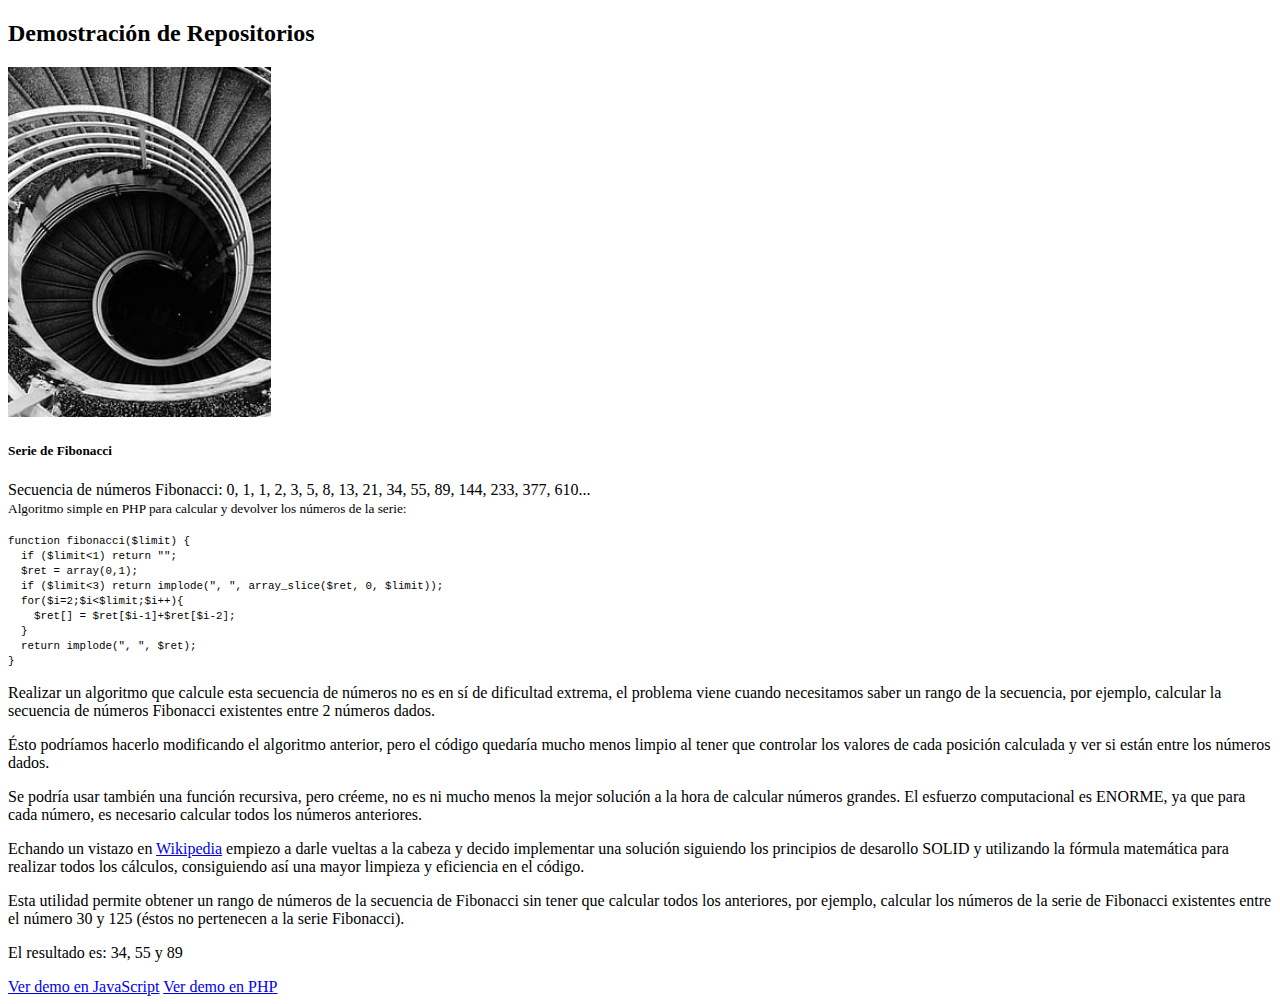
<file: src/index.html>
<!DOCTYPE html>
<html>
	<head>
		<meta charset="utf-8">
    	<meta name="viewport" content="width=device-width, initial-scale=1, shrink-to-fit=no">
		<title>Github Xurdep</title>
		<!-- //@ BootStrap -->
		<link rel="stylesheet" href="https://stackpath.bootstrapcdn.com/bootstrap/4.5.0/css/bootstrap.min.css" integrity="sha384-9aIt2nRpC12Uk9gS9baDl411NQApFmC26EwAOH8WgZl5MYYxFfc+NcPb1dKGj7Sk" crossorigin="anonymous">
	</head>
	<body>

		<div class="container mt-3">
			<h2>Demostración de Repositorios</h2>

			<div class="card mb-3">
				<div class="row no-gutters">
					<div class="col-md-4 bg-dark">
						<img src="images/fibo.jpg" height="350" class="card-img" alt="Serie de Fibonacci" />
					</div>
					<div class="col-md-8">
						<div class="card-body">
							<h5 class="card-title">Serie de Fibonacci</h5>
							<p class="card-text">
								Secuencia de números Fibonacci: 0, 1, 1, 2, 3, 5, 8, 13, 21, 34, 55, 89, 144, 233, 377, 610...
								<br/>
								<small class="text-muted">
									Algoritmo simple en PHP para calcular y devolver los números de la serie:<br/>
<pre>
function fibonacci($limit) {
  if ($limit&lt;1) return "";
  $ret = array(0,1);
  if ($limit&lt;3) return implode(", ", array_slice($ret, 0, $limit));
  for($i=2;$i&lt;$limit;$i++){
    $ret[] = $ret[$i-1]+$ret[$i-2];
  }
  return implode(", ", $ret);
}
</pre>
	
								</small>
							</p>
							<p class="card-text">
								Realizar un algoritmo que calcule esta secuencia de números no es en sí de dificultad extrema, 
								el problema viene cuando necesitamos saber un rango de la secuencia, por ejemplo, calcular la 
								secuencia de números Fibonacci existentes entre 2 números dados. 
							</p>
							<p class="card-text">
								Ésto podríamos hacerlo modificando el algoritmo anterior, pero el código quedaría mucho menos limpio 
								al tener que controlar los valores de cada posición calculada y ver si están entre los números dados.
							</p>

							<p class="card-text">
								Se podría usar también una función recursiva, pero créeme, no es ni mucho menos la mejor solución a la hora de 
								calcular números grandes. El esfuerzo computacional es ENORME, ya que para cada número, 
								es necesario calcular todos los números anteriores.
							</p>

							<p class="card-text">
								Echando un vistazo en <a href="https://es.wikipedia.org/wiki/Sucesi%C3%B3n_de_Fibonacci" target="blank">Wikipedia</a> 
								empiezo a darle vueltas a la cabeza y decido implementar una solución siguiendo los 
								principios de desarollo SOLID y utilizando la fórmula matemática para realizar todos los cálculos, 
								consiguiendo así una mayor limpieza y eficiencia en el código.
							</p>

							<p class="card-text">
								Esta utilidad permite obtener un rango de números de la secuencia de Fibonacci sin 
								tener que calcular todos los anteriores, por ejemplo, calcular los números de la serie de Fibonacci 
								existentes entre el número 30 y 125 (éstos no pertenecen a la serie Fibonacci).
							</p>
							<p class="card-text">
								El resultado es: 34, 55 y 89
							</p>
		
							<a href="https://www.xorware.es/github/fibonacci/javascript/" class="btn btn-primary btn-block">Ver demo en JavaScript</a>
							<a href="https://www.xorware.es/github/fibonacci/php/" class="btn btn-primary btn-block">Ver demo en PHP</a>
						</div>
					</div>
				</div>
			</div>

		</div>

		<!-- //@ BootStrap / JQuery -->		
		<script src="https://code.jquery.com/jquery-3.5.1.slim.min.js" integrity="sha384-DfXdz2htPH0lsSSs5nCTpuj/zy4C+OGpamoFVy38MVBnE+IbbVYUew+OrCXaRkfj" crossorigin="anonymous"></script>
		<script src="https://cdn.jsdelivr.net/npm/popper.js@1.16.0/dist/umd/popper.min.js" integrity="sha384-Q6E9RHvbIyZFJoft+2mJbHaEWldlvI9IOYy5n3zV9zzTtmI3UksdQRVvoxMfooAo" crossorigin="anonymous"></script>
		<script src="https://stackpath.bootstrapcdn.com/bootstrap/4.5.0/js/bootstrap.min.js" integrity="sha384-OgVRvuATP1z7JjHLkuOU7Xw704+h835Lr+6QL9UvYjZE3Ipu6Tp75j7Bh/kR0JKI" crossorigin="anonymous"></script>

		<script type="text/javascript">

			$(document).ready(function() {
				$('.bt-bien').click(()=>{
					alert("...que tiene el burro en la panza!");
				});
			});
			
		</script>
	</body>
</html>
</file>
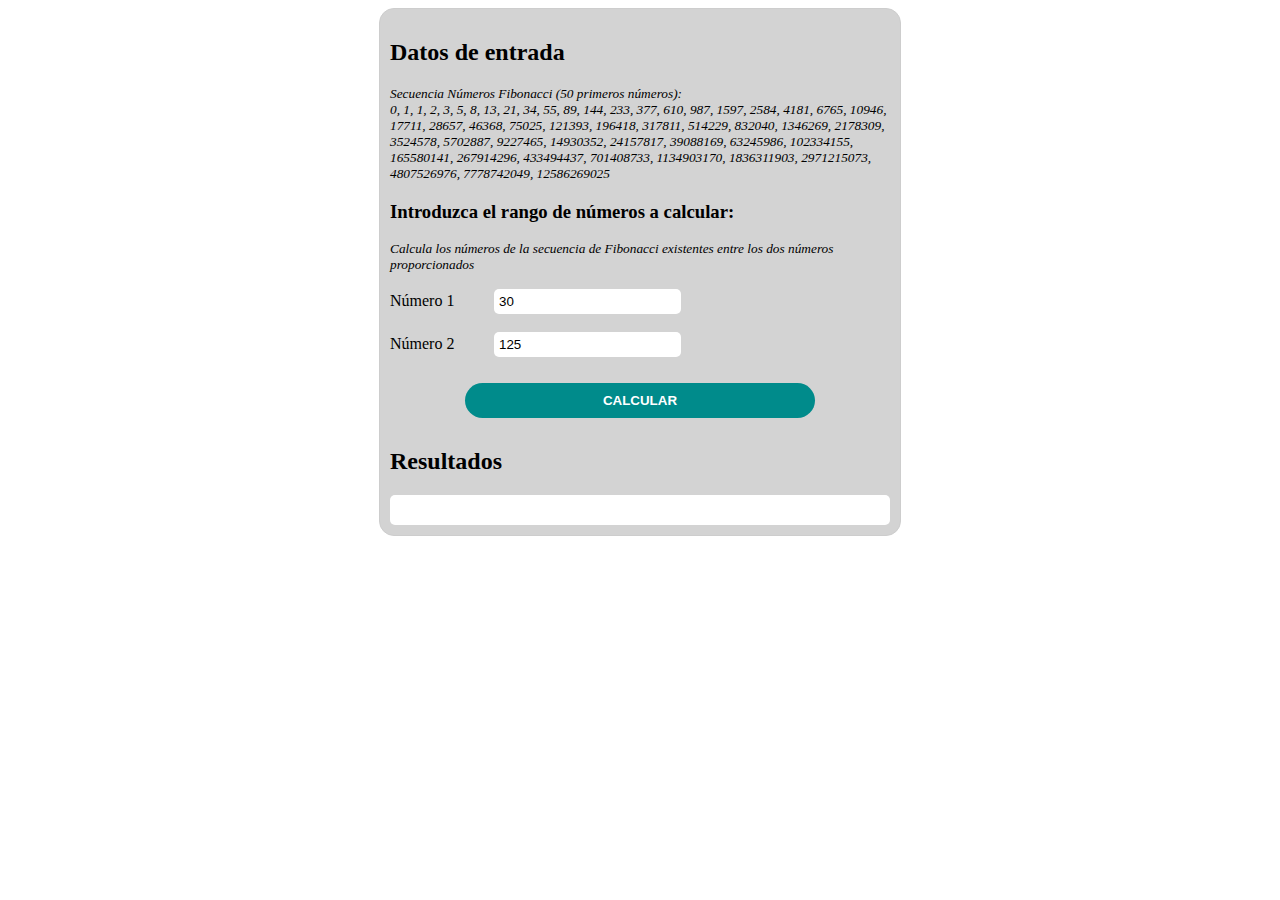
<file: src/javascript/index.html>
<!DOCTYPE html>
<html>
<head>
	<meta charset="utf-8">
	<meta name="viewport" content="width=device-width, initial-scale=1, maximum-scale=1, minimum-scale=1, user-scalable=no, minimal-ui, viewport-fit=cover">
	<meta name="description" content="Utilidades Fibonacci"/>
	<title>Fibonacci</title>
	<!-- //@ Estilos -->
	<link rel="stylesheet" href="../css/app.css" />
</head>
<body>

	<!-- //@ Contendor principal -->
	<div class="container">

		<!-- //@ Formulario -->
		<div class="panel">
			<h2>Datos de entrada</h2>
			<p class="help">
				Secuencia Números Fibonacci (50 primeros números): <br/> 
				<span id="fibonacciList"></span>
			</p>
			<h3>Introduzca el rango de números a calcular:</h3>
			<p class="help">
				Calcula los n&uacute;meros de la secuencia de Fibonacci existentes entre los dos números proporcionados 
			</p>
			<p>
				<form>
					<div><span>Número 1</span> <input id="num1" type="text" class="box" value="30" /></div>
					<br/>
					<div><span>Número 2</span> <input id="num2" type="text" class="box" value="125" /></div>
				</form>				
			</p>
			<p class="center">
				<input id="btCompute" type="button" value="Calcular" class="button" />
			</p>

			<h2>Resultados</h2>
			<div id="resultList" class="box scrollable"></div>			
		</div>
	</div>

	<!-- //@ JavaScript -->
	<script src="./classes.js"></script>
	<script src="./app.js"></script>

</body>
</html>
</file>
<file: src/css/app.css>
.center { text-align: center;}
.container { width:100%; }
.panel {			
	max-width: 500px;
	padding: 10px;
	margin: 0 auto 20px;
	background-color: lightgray;
	border: 1px solid #cdcdcd; 
	-moz-border-radius: 15px; 
	-webkit-border-radius: 15px;
	border-radius: 15px;
}
.box {
	background-color: white;
	padding: 5px;
	-moz-border-radius: 5px; 
	-webkit-border-radius: 5px;
	border-radius: 5px;
	border: 0px;					
}
.scrollable {
	min-height: 20px;
	max-height: 200px;
	overflow-y: auto;
}
.button {
	color:white;
	background-color: darkcyan;
	text-transform: uppercase;
	font-weight: bold;
	margin: 10px 0 10px 0;
	padding: 10px;
	-moz-border-radius: 30px; 
	-webkit-border-radius: 30px;
	border-radius: 30px;
	border: 0px;
	min-width: 120px;
	width: 70%;	
}
form span {
	display: inline-block;
	min-width: 100px;
}
.help {
	font-size: smaller; 
	font-style: italic; 
}
</file>
